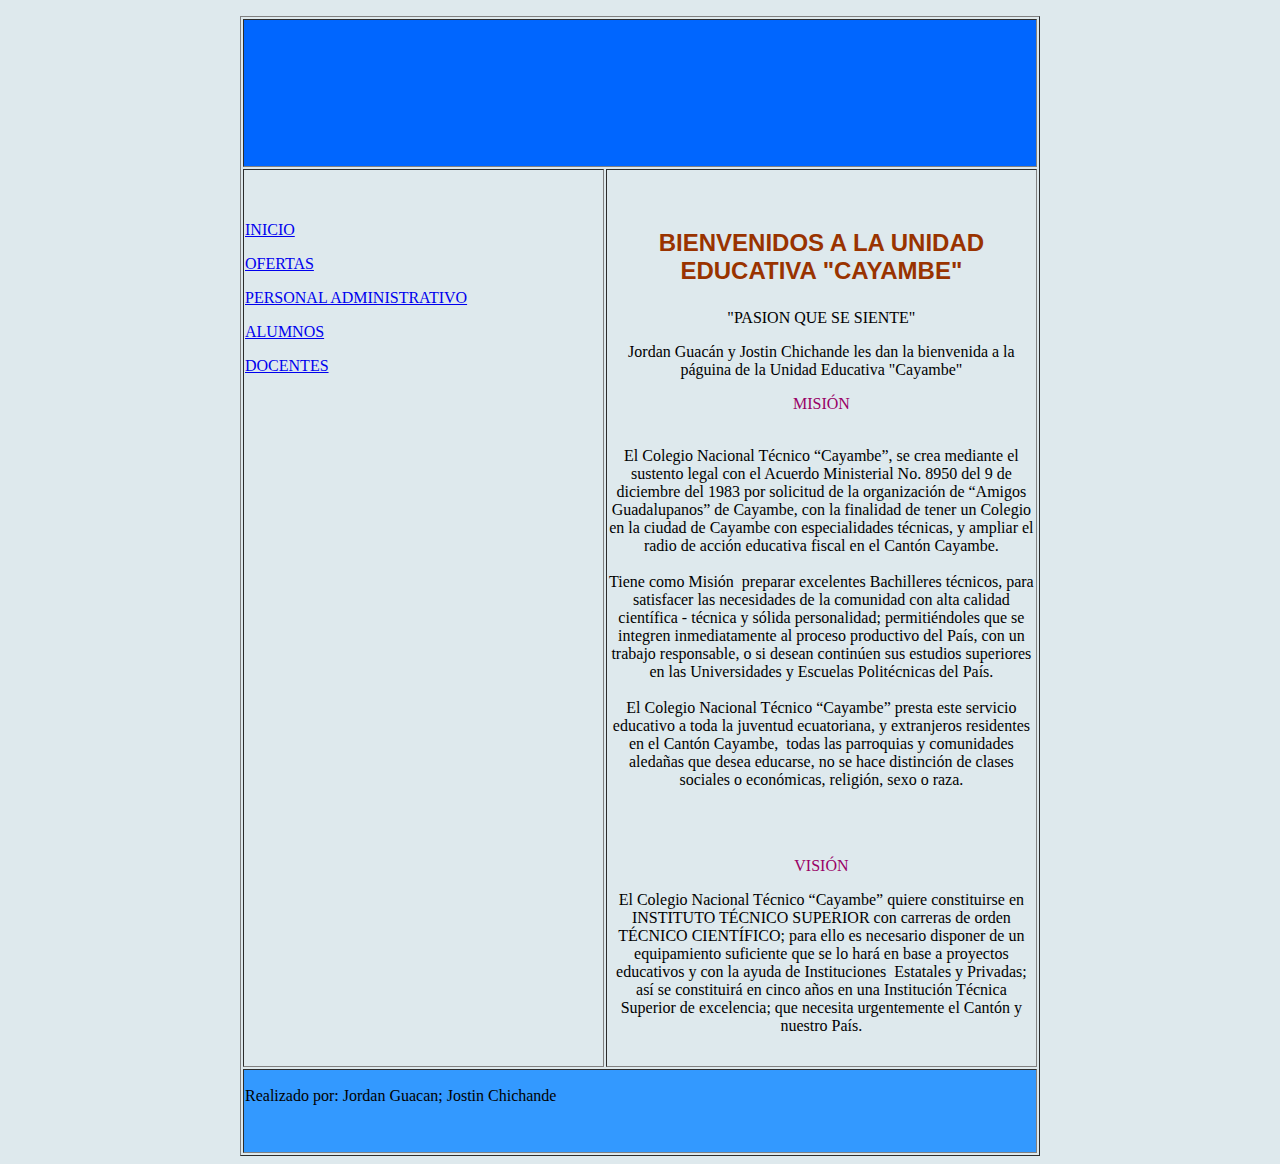
<file: index.html>
<!DOCTYPE html PUBLIC "-//W3C//DTD XHTML 1.0 Transitional//EN" "http://www.w3.org/TR/xhtml1/DTD/xhtml1-transitional.dtd">
<html xmlns="http://www.w3.org/1999/xhtml">
<head>
<meta http-equiv="Content-Type" content="text/html; charset=utf-8" />
<title>Documento sin título</title>
<script type="text/javascript">
function MM_preloadImages() { //v3.0
  var d=document; if(d.images){ if(!d.MM_p) d.MM_p=new Array();
    var i,j=d.MM_p.length,a=MM_preloadImages.arguments; for(i=0; i<a.length; i++)
    if (a[i].indexOf("#")!=0){ d.MM_p[j]=new Image; d.MM_p[j++].src=a[i];}}
}
</script>
<link href="Estilos/Estilos.css" rel="stylesheet" type="text/css" />
</head>

<body bgcolor="#DEE9ED">
<p><a href="OFERTAS.HTML"></a></p>
<p><a href="PERSONAL ADMINISTRATIVO.html"></a></p>
<table width="800" height="1140" border="1" align="center">
  <tr>
    <td height="143" colspan="2" bgcolor="#0066FF"><map name="Map2" id="Map2"><area shape="rect" coords="761,89,811,140" href="OFERTAS.html" /><area shape="rect" coords="768,14,815,68" href="OFERTAS.html" /><area shape="rect" coords="649,82,712,135" href="DOCENTES.html" /><area shape="circle" coords="655,41,28" href="ALUMNOS.html" /><area shape="circle" coords="567,110,23" href="DOCENTES.html" /><area shape="rect" coords="217,81,274,138" href="ALUMNOS.html" /><area shape="rect" coords="112,87,182,141" href="ALUMNOS.html" /><area shape="rect" coords="29,101,65,154" href="OFERTAS.html" /><area shape="rect" coords="114,9,190,60" href="PERSONAL ADMINISTRATIVO.html" /><area shape="rect" coords="13,6,80,98" href="INDEX.html" /><area shape="poly" coords="314,77,314,73,323,66,332,71,338,75,346,69,362,75,366,85,384,82,438,83,456,83,462,71,472,69,470,82,480,81,491,80,496,78,495,68,507,71,508,75,501,82,498,85,496,91,494,99,435,102,392,103,360,103,338,104,334,93,331,83,322,81,312,79,313,76" href="INDEX.html" />
        <area shape="poly" coords="247,19,250,11,257,7,267,14,270,26,274,7,278,7,282,11,285,16,298,16,310,16,326,16,346,18,366,17,388,18,398,8,409,7,420,11,421,19,438,7,445,9,446,20,469,16,481,19,502,19,511,10,522,10,524,17,539,19,554,19,564,23,562,33,542,41,513,41,404,41,263,41,255,33,246,19" href="INDEX.html" />
    </map></td>
  </tr>
  <tr>
    <td width="391" height="891" align="left" valign="top"><p>&nbsp;</p>
      <p class="Erika"><a href="index.html">INICIO</a></p>
    <p class="Erika"><a href="OFERTAS.html">OFERTAS</a></p>
    <p class="Erika"><a href="PERSONAL ADMINISTRATIVO.html">PERSONAL ADMINISTRATIVO</a></p>
    <p class="Subtitulos"><a href="ALUMNOS.html">ALUMNOS</a></p>
    <p class="Subtitulos"><span class="Erika"><a href="DOCENTES.html">DOCENTES</a></span> </p>
    <p class="Erika">&nbsp;</p></td>
    <td width="468" align="center" valign="top"><p>&nbsp;</p>
      <p class="Titulo">BIENVENIDOS A LA UNIDAD EDUCATIVA &quot;CAYAMBE&quot;      </p>
      <p class="Pasionqsesiente">&quot;PASION QUE SE SIENTE&quot;</p>
      <p>Jordan Guacán y Jostin Chichande les dan la bienvenida a la páguina de la Unidad Educativa &quot;Cayambe&quot;</p>
      <p class="Subtitulos">MISIÓN      </p>
      <div><br />
        El Colegio Nacional Técnico &ldquo;Cayambe&rdquo;, se crea mediante el sustento legal con el Acuerdo Ministerial No. 8950 del 9 de diciembre del 1983 por solicitud de la organización de &ldquo;Amigos Guadalupanos&rdquo; de Cayambe, con la finalidad de tener un Colegio en la ciudad de Cayambe con especialidades técnicas, y ampliar el radio de acción educativa fiscal en el Cantón Cayambe.</div>
      <div><br />
      </div>
      <div>Tiene como Misión  preparar excelentes Bachilleres técnicos, para satisfacer las necesidades de la comunidad con alta calidad científica - técnica y sólida personalidad; permitiéndoles que se integren inmediatamente al proceso productivo del País, con un trabajo responsable, o si desean continúen sus estudios superiores en las Universidades y Escuelas Politécnicas del País.</div>
      <div><br />
      </div>
      <div>El Colegio Nacional Técnico &ldquo;Cayambe&rdquo; presta este servicio educativo a toda la juventud ecuatoriana, y extranjeros residentes en el Cantón Cayambe,  todas las parroquias y comunidades aledañas que desea educarse, no se hace distinción de clases sociales o económicas, religión, sexo o raza.</div>
      <br />
      <p class="Erika">&nbsp;</p>
      <p class="Subtitulos">VISIÓN</p>
    <p class="Erika">El Colegio Nacional Técnico &ldquo;Cayambe&rdquo; quiere constituirse en INSTITUTO TÉCNICO SUPERIOR con carreras de orden TÉCNICO CIENTÍFICO; para ello es necesario disponer de un equipamiento suficiente que se lo hará en base a proyectos educativos y con la ayuda de Instituciones  Estatales y Privadas; así se constituirá en cinco años en una Institución Técnica Superior de excelencia; que necesita urgentemente el Cantón y nuestro País.</p></td>
  </tr>
  <tr>
    <td height="80" colspan="2" valign="top" bgcolor="#3399FF"><p class="Pasionqsesiente">Realizado por: Jordan Guacan; Jostin Chichande</p></td>
  </tr>
</table>	
</body>
</html>
</file>
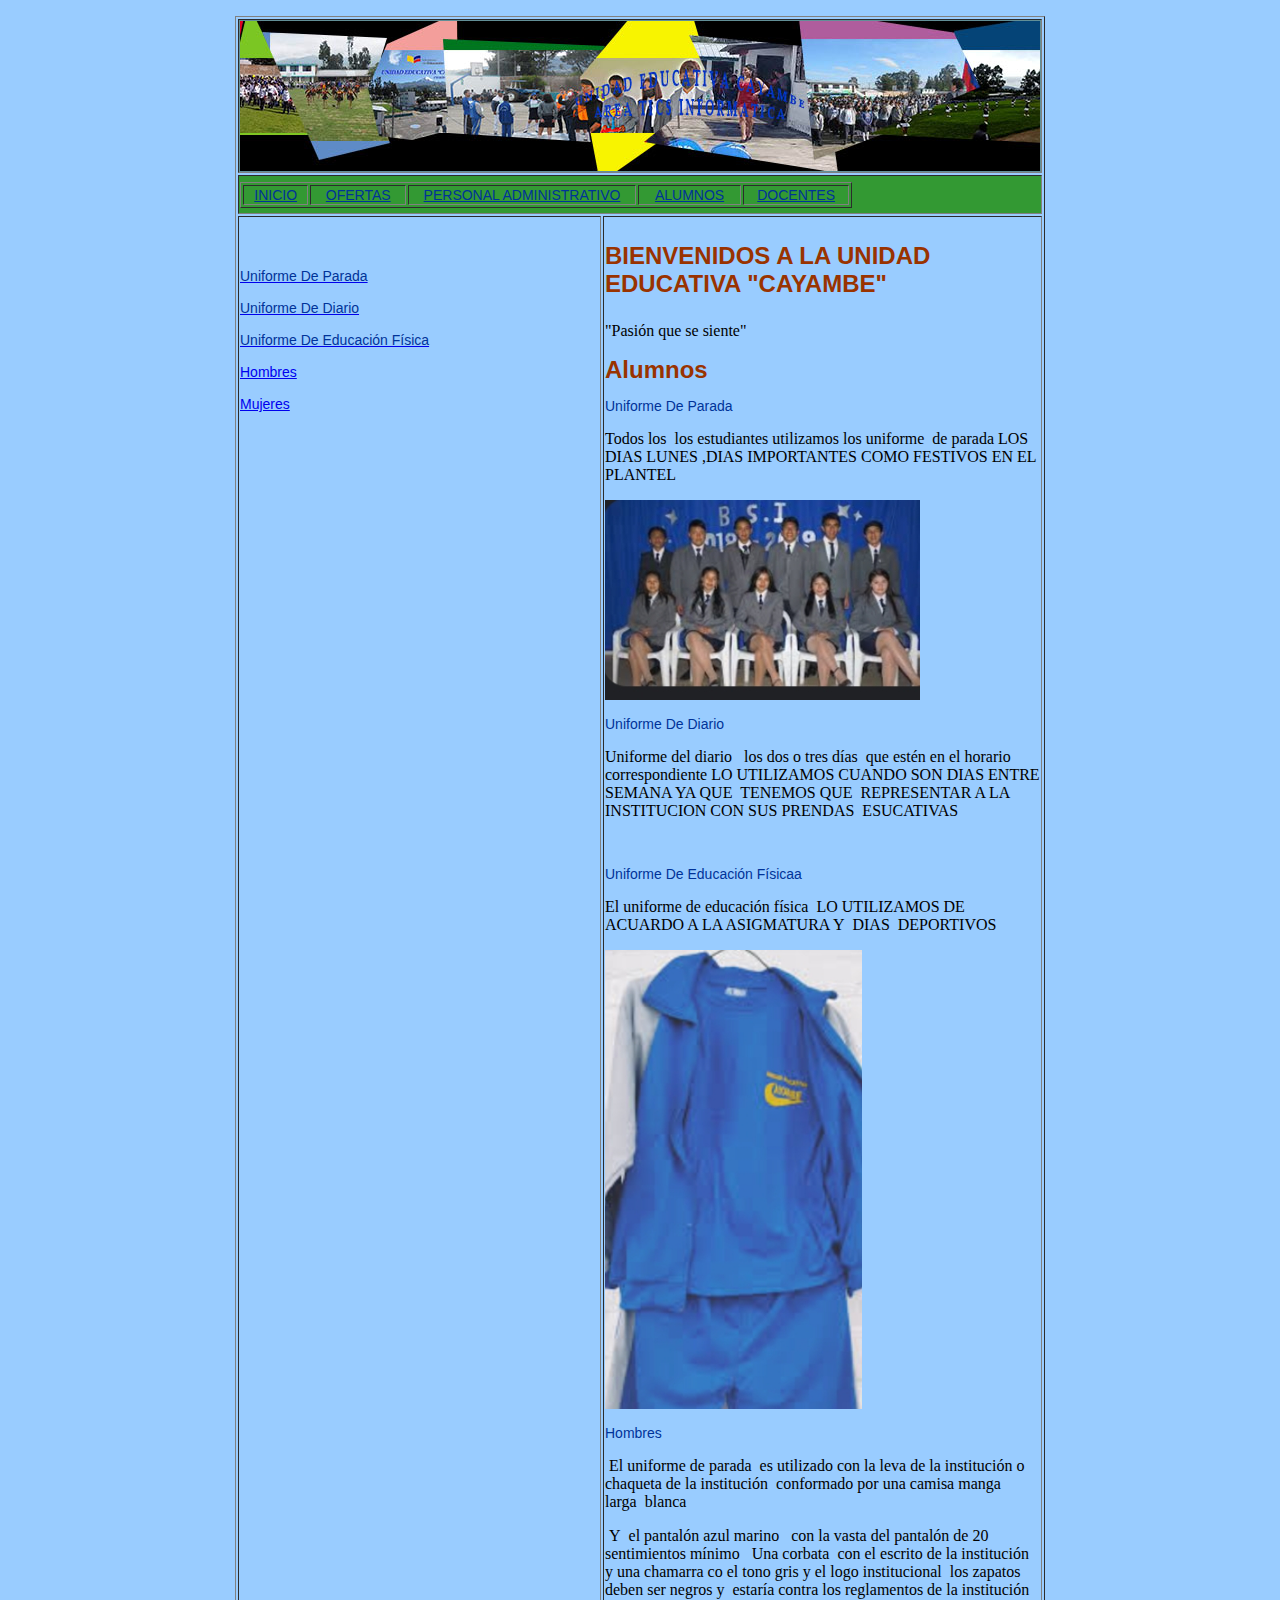
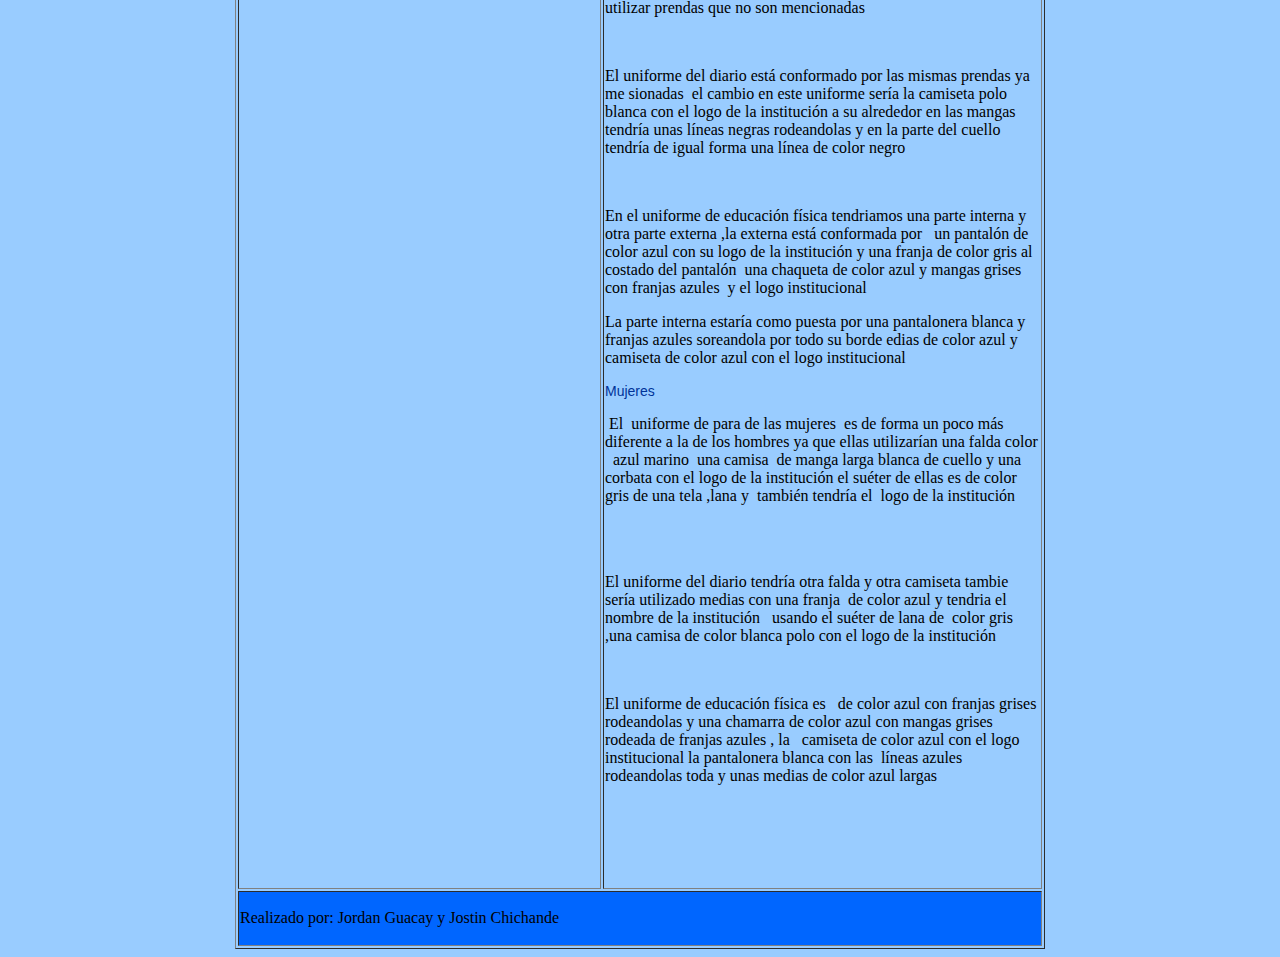
<file: ALUMNOS.html>
<!DOCTYPE html PUBLIC "-//W3C//DTD XHTML 1.0 Transitional//EN" "http://www.w3.org/TR/xhtml1/DTD/xhtml1-transitional.dtd">
<html xmlns="http://www.w3.org/1999/xhtml"><!-- InstanceBegin template="/Templates/PLANTILLA.dwt" codeOutsideHTMLIsLocked="false" -->
<head>
<meta http-equiv="Content-Type" content="text/html; charset=utf-8" />
<title>Documento sin título</title>
<script type="text/javascript">
function MM_preloadImages() { //v3.0
  var d=document; if(d.images){ if(!d.MM_p) d.MM_p=new Array();
    var i,j=d.MM_p.length,a=MM_preloadImages.arguments; for(i=0; i<a.length; i++)
    if (a[i].indexOf("#")!=0){ d.MM_p[j]=new Image; d.MM_p[j++].src=a[i];}}
}
</script>
<link href="Estilos/Estilos.css" rel="stylesheet" type="text/css" />
<style type="text/css">
body {
	background-color: #9CF;
}
</style>
</head>

<body>
<p><a href="OFERTAS.HTML"></a></p>
<p><a href="PERSONAL ADMINISTRATIVO.html"></a></p>
<table width="800" height="715" border="1" align="center">
  <tr>
    <td height="132" colspan="2" bgcolor="#628F97"><img src="Imagenes/JOSTIN%20CHICHANDE%20BANER%20dw.jpg" alt="baneer" width="800" height="150" usemap="#Map3" border="0" /></td>
  </tr>
  <tr>
    <td height="35" colspan="2" bgcolor="#339933"><table width="612" border="1">
      <tr align="center" class="Erika">
        <td width="56"><a href="INDEX.html" class="subtitulosmenu">INICIO</a></td>
        <td width="84"><a href="OFERTAS.html" class="subtitulosmenu">OFERTAS</a></td>
        <td width="205"><a href="PERSONAL ADMINISTRATIVO.html" class="subtitulosmenu">PERSONAL ADMINISTRATIVO</a></td>
        <td width="91"><a href="ALUMNOS.html" class="subtitulosmenu">ALUMNOS</a></td>
        <td width="93"><a href="DOCENTES.html" class="subtitulosmenu">DOCENTES</a><a href="ALUMNOS.html"></a></td>
      </tr>
    </table></td>
  </tr>
  <tr>
    <td width="359" height="459" align="left" valign="top"><p>&nbsp;</p>
      <!-- InstanceBeginEditable name="2" -->
      <p><a href="#up"><span class="subtitulosmenu">Uniforme de parada</span></a></p>
      <p><a href="#ud"><span class="subtitulosmenu">Uniforme de diario</span></a></p>
      <p><a href="#uf"><span class="subtitulosmenu">Uniforme de educación física</span></a></p>
      <p><span class="subtitulosmenu"><a href="#uh">Hombres</a></span></p>
      <p><strong class="subtitulosmenu" id="docs-internal-guid-bd5dbe13-7fff-28f1-1397-dc6439f41db"><a href="#hm">Mujeres</a></strong></p>
      <!-- InstanceEndEditable -->
      <p>&nbsp;</p>
      <p>&nbsp;</p>
      <p>&nbsp;</p>
      <p>&nbsp;</p></td>
    <td width="435" align="left" valign="top"><p class="Titulo">BIENVENIDOS A LA UNIDAD EDUCATIVA &quot;CAYAMBE&quot;</p>
    <p class="Pasionqsesiente">&quot;Pasión que se siente&quot;</p>    <!-- InstanceBeginEditable name="1" --><span class="Titulo">Alumnos</span>
<p class="subtitulosmenu" dir="ltr">Uniforme de parada<a name="up" id="up"></a></p>
<p dir="ltr">Todos los&nbsp; los estudiantes utilizamos los uniforme&nbsp; de parada LOS DIAS LUNES ,DIAS IMPORTANTES COMO FESTIVOS EN EL PLANTEL</p>
<p dir="ltr"><img src="Imagenes/IMG_20240127_145409.jpg" width="315" height="200" /></p>
<p class="subtitulosmenu" dir="ltr">Uniforme de diario<a name="ud" id="ud"></a></p>
      <p dir="ltr">Uniforme del diario &nbsp; los dos o tres días&nbsp; que estén en el horario correspondiente LO UTILIZAMOS CUANDO SON DIAS ENTRE SEMANA YA QUE&nbsp; TENEMOS QUE&nbsp; REPRESENTAR A LA INSTITUCION CON SUS PRENDAS&nbsp; ESUCATIVAS </p>
      <p class="subtitulosmenu" dir="ltr">&nbsp;</p>
      <p class="subtitulosmenu" dir="ltr">Uniforme de educación físicaa<a name="uf" id="uf"></a></p>
      <p dir="ltr">El uniforme de educación física&nbsp; LO UTILIZAMOS DE ACUARDO A LA ASIGMATURA Y&nbsp; DIAS&nbsp; DEPORTIVOS&nbsp;</p>
      <p dir="ltr"><span class="subtitulosmenu"><strong><img src="Imagenes/IMG_20240127_145353.jpg" width="257" height="459" /></strong></span></p>
      <p><span class="subtitulosmenu">Hombres</span><a name="uh" id="uh"></a></p>
      <p dir="ltr">&nbsp;El uniforme de parada&nbsp; es utilizado con la leva de la institución o chaqueta de la institución&nbsp; conformado por una camisa manga larga&nbsp; blanca&nbsp;</p>
      <p dir="ltr">&nbsp;Y&nbsp; el pantalón azul marino &nbsp; con la vasta del pantalón de 20 sentimientos mínimo &nbsp; Una corbata&nbsp; con el escrito de la institución y una chamarra co el tono gris y el logo institucional&nbsp; los zapatos deben ser negros y&nbsp; estaría contra los reglamentos de la institución utilizar prendas que no son mencionadas</p>
      <br />
      <p dir="ltr">El uniforme del diario está conformado por las mismas prendas ya me sionadas&nbsp; el cambio en este uniforme sería la camiseta polo blanca con el logo de la institución a su alrededor en las mangas tendría unas líneas negras rodeandolas y en la parte del cuello tendría de igual forma una línea de color negro&nbsp;&nbsp;</p>
      <strong><br />
      </strong>
      <p dir="ltr">En el uniforme de educación física tendriamos una parte interna y otra parte externa ,la externa está conformada por &nbsp; un pantalón de color azul con su logo de la institución y una franja de color gris al costado del pantalón&nbsp; una chaqueta de color azul y mangas grises&nbsp; con franjas azules&nbsp; y el logo institucional&nbsp;</p>
      <p dir="ltr">La parte interna estaría como puesta por una pantalonera blanca y franjas azules soreandola por todo su borde edias de color azul y&nbsp; camiseta de color azul con el logo institucional&nbsp;</p>
      <p dir="ltr"><strong class="subtitulosmenu" id="docs-internal-guid-bd5dbe13-7fff-28f1-1397-dc6439f41db2">Mujeres<a name="um" id="um"></a></strong></p>
      <p dir="ltr">&nbsp;El&nbsp; uniforme de para de las mujeres&nbsp; es de forma un poco más diferente a la de los hombres ya que ellas utilizarían una falda color &nbsp; azul marino&nbsp; una camisa&nbsp; de manga larga blanca de cuello y una corbata con el logo de la institución el suéter de ellas es de color gris de una tela ,lana y&nbsp; también tendría el&nbsp; logo de la institución</p>
      <br />
      <br />
      <p dir="ltr">El uniforme del diario tendría otra falda y otra camiseta tambie&nbsp; sería utilizado medias con una franja&nbsp; de color azul y tendria el nombre de la institución &nbsp; usando el suéter de lana de&nbsp; color gris ,una camisa de color blanca polo con el logo de la institución</p>
      <br />
      <p dir="ltr">El uniforme de educación física es &nbsp; de color azul con franjas grises rodeandolas y una chamarra de color azul con mangas grises&nbsp; rodeada de franjas azules , la &nbsp; camiseta de color azul con el logo institucional la pantalonera blanca con las&nbsp; líneas azules rodeandolas toda y unas medias de color azul largas</p>
      <br />
      <br />
      <p><br />
      </p>
    <!-- InstanceEndEditable --></td>
  </tr>
  <tr>
    <td height="51" colspan="2" valign="top" bgcolor="#0066FF"><p>Realizado por: Jordan Guacay y Jostin Chichande</p></td>
  </tr>
</table>

<map name="Map" id="Map">
  <area shape="circle" coords="47,47,30" href="ALUMNOS.html" />
  <area shape="circle" coords="215,32,27" href="OFERTAS.html" />
  <area shape="circle" coords="632,38,28" href="DOCENTES.html" />
  <area shape="rect" coords="378,2,450,50" href="ALUMNOS.html" />
  <area shape="rect" coords="635,74,692,125" href="OFERTAS.html" />
  <area shape="poly" coords="789,143,789,140,789,140,790,142" href="#" />
  <area shape="rect" coords="525,90,589,144" href="DOCENTES.html" />
  <area shape="rect" coords="245,91,295,144" href="ALUMNOS.html" />
  <area shape="rect" coords="92,92,172,141" href="ALUMNOS.html" />
  <area shape="rect" coords="706,3,780,96" href="INICIO.html" />
  <area shape="poly" coords="268,73,273,35,293,35,340,48,353,51,365,56,385,57,406,58,421,56,435,54,446,48,457,44,466,55,479,55,492,53,513,56,521,51,523,48,535,52,552,56,566,56,578,59,580,75,533,77,421,78,305,79,279,77,270,72,271,72,271,72" href="INICIO.html" />
  <area shape="poly" coords="320,115,328,107,336,106,346,109,351,110,363,106,367,109,369,113,376,118,390,117,401,118,427,118,445,118,461,121,466,113,473,109,484,112,481,123,492,122,503,128,503,135,502,119,501,110,508,105,514,116,514,130,509,136,497,140,489,142,480,143,455,142,417,142,403,143,402,148,399,147,395,147,391,148,391,152,377,141,372,140,366,141,355,142,349,141,344,137,321,116" href="INICIO.html" />
  <area shape="rect" coords="737,97,783,151" href="OFERTAS.html" />
</map>

<map name="Map2" id="Map2">
  <area shape="circle" coords="537,108,23" href="DOCENTES.html" />
  <area shape="circle" coords="622,42,28" href="ALUMNOS.html" />
  <area shape="rect" coords="611,81,674,134" href="DOCENTES.html" />
  <area shape="rect" coords="719,85,769,136" href="OFERTAS.html" />
  <area shape="rect" coords="721,10,768,64" href="OFERTAS.html" />
  <area shape="rect" coords="319,122,461,141" href="INDEX.html" />
</map>

<map name="Map3" id="Map3">
  <area shape="rect" coords="60,81,122,123" href="#" />
  <area shape="rect" coords="276,71,374,125" href="#" />
  <area shape="circle" coords="578,119,60" href="#" />
</map>
</body>
<!-- InstanceEnd --></html>
</file>
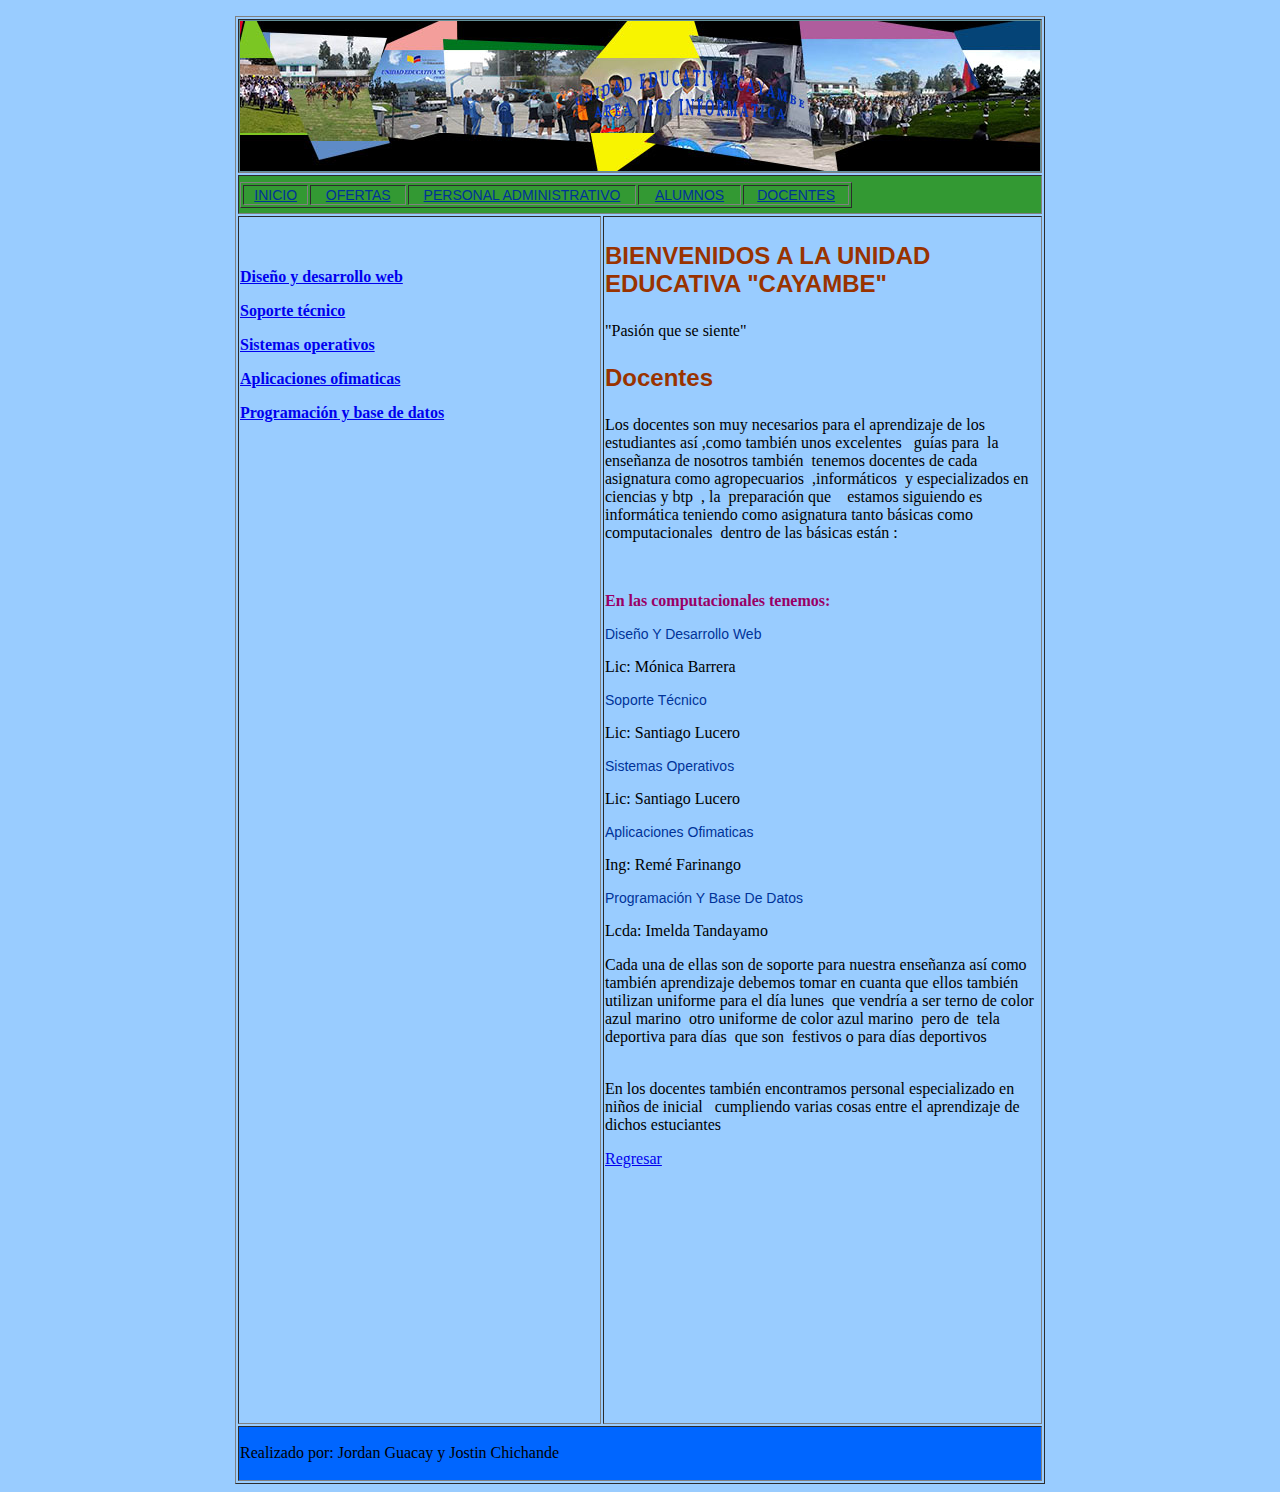
<file: DOCENTES.html>
<!DOCTYPE html PUBLIC "-//W3C//DTD XHTML 1.0 Transitional//EN" "http://www.w3.org/TR/xhtml1/DTD/xhtml1-transitional.dtd">
<html xmlns="http://www.w3.org/1999/xhtml"><!-- InstanceBegin template="/Templates/PLANTILLA.dwt" codeOutsideHTMLIsLocked="false" -->
<head>
<meta http-equiv="Content-Type" content="text/html; charset=utf-8" />
<title>Documento sin título</title>
<script type="text/javascript">
function MM_preloadImages() { //v3.0
  var d=document; if(d.images){ if(!d.MM_p) d.MM_p=new Array();
    var i,j=d.MM_p.length,a=MM_preloadImages.arguments; for(i=0; i<a.length; i++)
    if (a[i].indexOf("#")!=0){ d.MM_p[j]=new Image; d.MM_p[j++].src=a[i];}}
}
</script>
<link href="Estilos/Estilos.css" rel="stylesheet" type="text/css" />
<style type="text/css">
body {
	background-color: #9CF;
}
</style>
</head>

<body>
<p><a href="OFERTAS.HTML"></a></p>
<p><a href="PERSONAL ADMINISTRATIVO.html"></a></p>
<table width="800" height="715" border="1" align="center">
  <tr>
    <td height="132" colspan="2" bgcolor="#628F97"><img src="Imagenes/JOSTIN%20CHICHANDE%20BANER%20dw.jpg" alt="baneer" width="800" height="150" usemap="#Map3" border="0" /></td>
  </tr>
  <tr>
    <td height="35" colspan="2" bgcolor="#339933"><table width="612" border="1">
      <tr align="center" class="Erika">
        <td width="56"><a href="INDEX.html" class="subtitulosmenu">INICIO</a></td>
        <td width="84"><a href="OFERTAS.html" class="subtitulosmenu">OFERTAS</a></td>
        <td width="205"><a href="PERSONAL ADMINISTRATIVO.html" class="subtitulosmenu">PERSONAL ADMINISTRATIVO</a></td>
        <td width="91"><a href="ALUMNOS.html" class="subtitulosmenu">ALUMNOS</a></td>
        <td width="93"><a href="DOCENTES.html" class="subtitulosmenu">DOCENTES</a><a href="ALUMNOS.html"></a></td>
      </tr>
    </table></td>
  </tr>
  <tr>
    <td width="359" height="459" align="left" valign="top"><p>&nbsp;</p>
      <!-- InstanceBeginEditable name="2" -->
      <p class="subtitulosMay" dir="ltr"><a href="#dw"><strong id="docs-internal-guid-6c5a6a44-7fff-1d27-02e9-5781eea89ebc2">Diseño y desarrollo web</strong></a><a name="r" id="r"></a></p>
      <p class="subtitulosMay" dir="ltr"><a href="#st"><strong>Soporte técnico</strong></a></p>
      <p class="subtitulosMay" dir="ltr"><a href="#so"><strong>Sistemas operativos</strong></a></p>
      <p class="subtitulosMay" dir="ltr"><a href="#ao"><strong>Aplicaciones ofimaticas</strong></a></p>
      <p class="subtitulosMay" dir="ltr"><a href="#pbd"><strong>Programación y base de datos</strong></a></p>
      <p class="Subtitulos">&nbsp;</p>
      <p>&nbsp;</p>
      <p>&nbsp;</p>
    <!-- InstanceEndEditable -->
      <p>&nbsp;</p>
      <p>&nbsp;</p>
      <p>&nbsp;</p>
      <p>&nbsp;</p></td>
    <td width="435" align="left" valign="top"><p class="Titulo">BIENVENIDOS A LA UNIDAD EDUCATIVA &quot;CAYAMBE&quot;</p>
    <p class="Pasionqsesiente">&quot;Pasión que se siente&quot;</p>    <!-- InstanceBeginEditable name="1" -->
      <p class="Titulo" dir="ltr">Docentes</p>
      <p class="cuerpo" dir="ltr">Los docentes son muy necesarios para el aprendizaje de los estudiantes así ,como también unos excelentes &nbsp; guías para&nbsp; la enseñanza de nosotros también&nbsp; tenemos docentes de cada asignatura como agropecuarios&nbsp; ,informáticos&nbsp; y especializados en ciencias y btp&nbsp; , la&nbsp; preparación que&nbsp; &nbsp; estamos siguiendo es informática teniendo como asignatura tanto básicas como computacionales&nbsp; dentro de las básicas están :</p>
      <br />
      <p dir="ltr"><strong class="Subtitulos" id="docs-internal-guid-6c5a6a44-7fff-1d27-02e9-5781eea89ebc">En las computacionales tenemos:</strong></p>
      <p class="cuerpo" dir="ltr"><strong class="subtitulosmenu" id="docs-internal-guid-6c5a6a44-7fff-1d27-02e9-5781eea89ebc">Diseño y desarrollo web</strong><a name="dw" id="dw"></a></p>
      <p class="cuerpo" dir="ltr">Lic: Mónica Barrera</p>
      <p class="cuerpo" dir="ltr"><strong class="subtitulosmenu" id="docs-internal-guid-6c5a6a44-7fff-1d27-02e9-5781eea89ebc">Soporte técnico</strong><a name="st" id="st"></a></p>
      <p class="cuerpo" dir="ltr">Lic: Santiago Lucero</p>
      <p class="subtitulosmenu" dir="ltr">Sistemas operativos<a name="so" id="so"></a></p>
      <p class="cuerpo" dir="ltr">Lic: Santiago Lucero</p>
      <p class="cuerpo" dir="ltr"><strong class="subtitulosmenu" id="docs-internal-guid-6c5a6a44-7fff-1d27-02e9-5781eea89ebc">Aplicaciones ofimaticas</strong><a name="ao" id="ao"></a></p>
      <p class="cuerpo" dir="ltr">Ing: Remé Farinango</p>
      <p class="cuerpo" dir="ltr"><strong class="subtitulosmenu" id="docs-internal-guid-6c5a6a44-7fff-1d27-02e9-5781eea89ebc">Programación y base de datos</strong><a name="pbd" id="pbd"></a></p>
      <p dir="ltr">Lcda: Imelda Tandayamo</p>
      <p class="cuerpo" dir="ltr">Cada una de ellas son de soporte para nuestra enseñanza así como también aprendizaje debemos tomar en cuanta que ellos también utilizan uniforme para el día lunes&nbsp; que vendría a ser terno de color azul marino&nbsp; otro uniforme de color azul marino&nbsp; pero de&nbsp; tela deportiva para días&nbsp; que son&nbsp; festivos o para días deportivos&nbsp;</p>
      <br />
      <span class="cuerpo">En los docentes también encontramos personal especializado en niños de inicial &nbsp; cumpliendo varias cosas entre el aprendizaje de dichos estuciantes</span><br />
      <p class="subtitulosMay" dir="ltr"><a href="#r">Regresar</a><br />
      </p>
      <p class="subtitulosMay">&nbsp;</p>
      <br />
      <p>&nbsp;</p>
      <p>&nbsp;</p>
      <p>&nbsp;</p>
      <p>&nbsp;</p>
      <p>&nbsp;</p>
    <!-- InstanceEndEditable --></td>
  </tr>
  <tr>
    <td height="51" colspan="2" valign="top" bgcolor="#0066FF"><p>Realizado por: Jordan Guacay y Jostin Chichande</p></td>
  </tr>
</table>

<map name="Map" id="Map">
  <area shape="circle" coords="47,47,30" href="ALUMNOS.html" />
  <area shape="circle" coords="215,32,27" href="OFERTAS.html" />
  <area shape="circle" coords="632,38,28" href="DOCENTES.html" />
  <area shape="rect" coords="378,2,450,50" href="ALUMNOS.html" />
  <area shape="rect" coords="635,74,692,125" href="OFERTAS.html" />
  <area shape="poly" coords="789,143,789,140,789,140,790,142" href="#" />
  <area shape="rect" coords="525,90,589,144" href="DOCENTES.html" />
  <area shape="rect" coords="245,91,295,144" href="ALUMNOS.html" />
  <area shape="rect" coords="92,92,172,141" href="ALUMNOS.html" />
  <area shape="rect" coords="706,3,780,96" href="INICIO.html" />
  <area shape="poly" coords="268,73,273,35,293,35,340,48,353,51,365,56,385,57,406,58,421,56,435,54,446,48,457,44,466,55,479,55,492,53,513,56,521,51,523,48,535,52,552,56,566,56,578,59,580,75,533,77,421,78,305,79,279,77,270,72,271,72,271,72" href="INICIO.html" />
  <area shape="poly" coords="320,115,328,107,336,106,346,109,351,110,363,106,367,109,369,113,376,118,390,117,401,118,427,118,445,118,461,121,466,113,473,109,484,112,481,123,492,122,503,128,503,135,502,119,501,110,508,105,514,116,514,130,509,136,497,140,489,142,480,143,455,142,417,142,403,143,402,148,399,147,395,147,391,148,391,152,377,141,372,140,366,141,355,142,349,141,344,137,321,116" href="INICIO.html" />
  <area shape="rect" coords="737,97,783,151" href="OFERTAS.html" />
</map>

<map name="Map2" id="Map2">
  <area shape="circle" coords="537,108,23" href="DOCENTES.html" />
  <area shape="circle" coords="622,42,28" href="ALUMNOS.html" />
  <area shape="rect" coords="611,81,674,134" href="DOCENTES.html" />
  <area shape="rect" coords="719,85,769,136" href="OFERTAS.html" />
  <area shape="rect" coords="721,10,768,64" href="OFERTAS.html" />
  <area shape="rect" coords="319,122,461,141" href="INDEX.html" />
</map>

<map name="Map3" id="Map3">
  <area shape="rect" coords="60,81,122,123" href="#" />
  <area shape="rect" coords="276,71,374,125" href="#" />
  <area shape="circle" coords="578,119,60" href="#" />
</map>
</body>
<!-- InstanceEnd --></html>
</file>
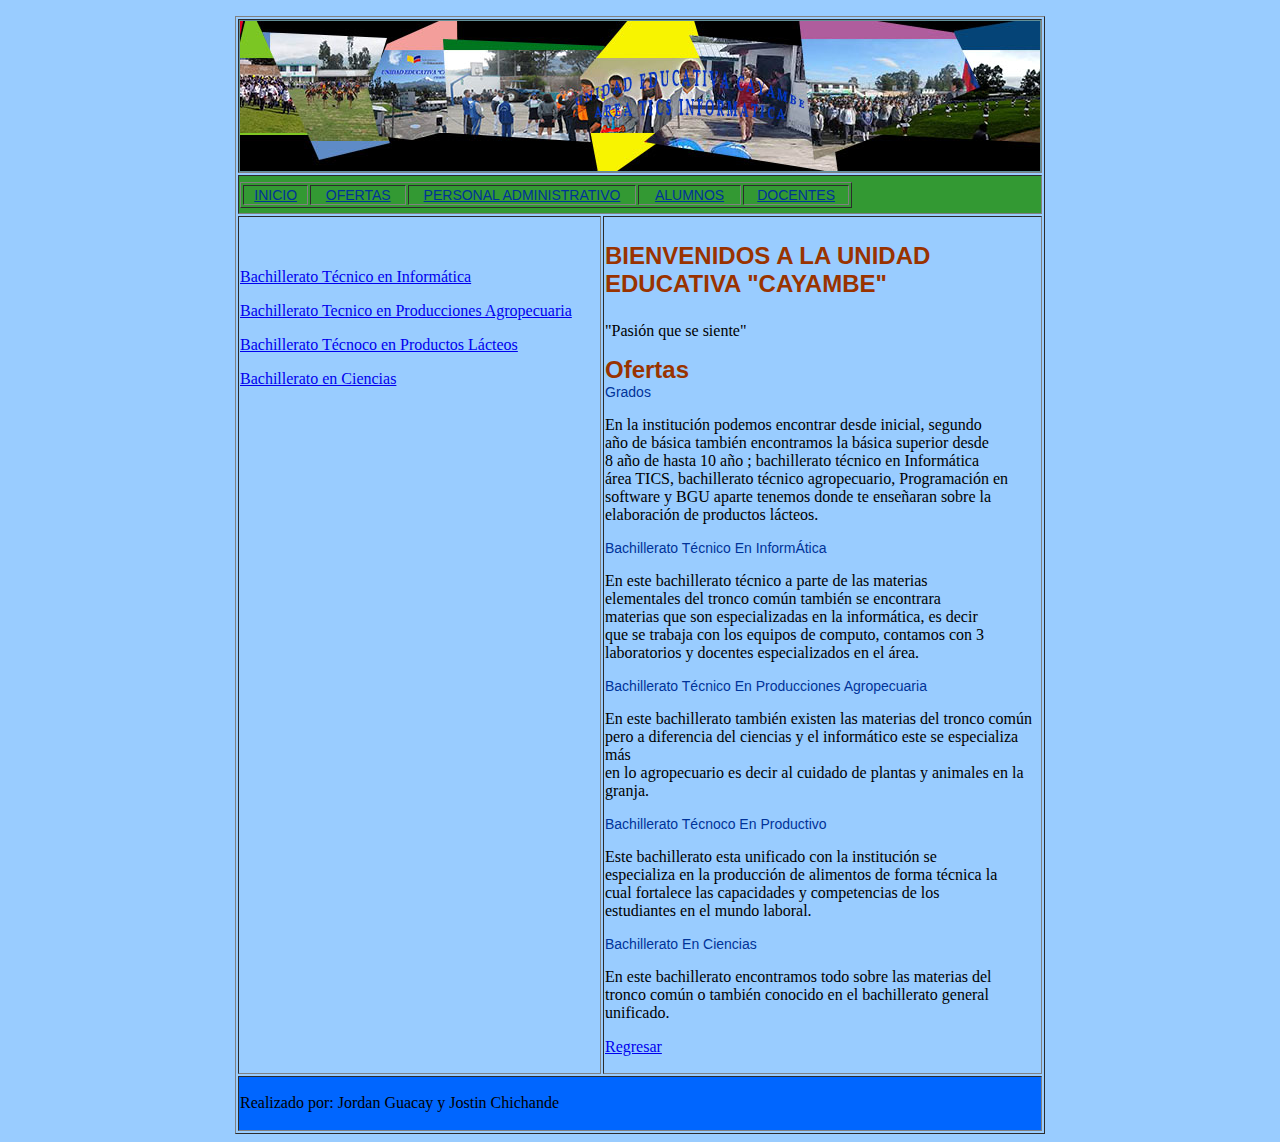
<file: OFERTAS.html>
<!DOCTYPE html PUBLIC "-//W3C//DTD XHTML 1.0 Transitional//EN" "http://www.w3.org/TR/xhtml1/DTD/xhtml1-transitional.dtd">
<html xmlns="http://www.w3.org/1999/xhtml"><!-- InstanceBegin template="/Templates/PLANTILLA.dwt" codeOutsideHTMLIsLocked="false" -->
<head>
<meta http-equiv="Content-Type" content="text/html; charset=utf-8" />
<title>Documento sin título</title>
<script type="text/javascript">
function MM_preloadImages() { //v3.0
  var d=document; if(d.images){ if(!d.MM_p) d.MM_p=new Array();
    var i,j=d.MM_p.length,a=MM_preloadImages.arguments; for(i=0; i<a.length; i++)
    if (a[i].indexOf("#")!=0){ d.MM_p[j]=new Image; d.MM_p[j++].src=a[i];}}
}
</script>
<link href="Estilos/Estilos.css" rel="stylesheet" type="text/css" />
<style type="text/css">
body {
	background-color: #9CF;
}
</style>
</head>

<body>
<p><a href="OFERTAS.HTML"></a></p>
<p><a href="PERSONAL ADMINISTRATIVO.html"></a></p>
<table width="800" height="715" border="1" align="center">
  <tr>
    <td height="132" colspan="2" bgcolor="#628F97"><img src="Imagenes/JOSTIN%20CHICHANDE%20BANER%20dw.jpg" alt="baneer" width="800" height="150" usemap="#Map3" border="0" /></td>
  </tr>
  <tr>
    <td height="35" colspan="2" bgcolor="#339933"><table width="612" border="1">
      <tr align="center" class="Erika">
        <td width="56"><a href="INDEX.html" class="subtitulosmenu">INICIO</a></td>
        <td width="84"><a href="OFERTAS.html" class="subtitulosmenu">OFERTAS</a></td>
        <td width="205"><a href="PERSONAL ADMINISTRATIVO.html" class="subtitulosmenu">PERSONAL ADMINISTRATIVO</a></td>
        <td width="91"><a href="ALUMNOS.html" class="subtitulosmenu">ALUMNOS</a></td>
        <td width="93"><a href="DOCENTES.html" class="subtitulosmenu">DOCENTES</a><a href="ALUMNOS.html"></a></td>
      </tr>
    </table></td>
  </tr>
  <tr>
    <td width="359" height="459" align="left" valign="top"><p>&nbsp;</p>
      <!-- InstanceBeginEditable name="2" -->
      <p class="Subtitulos"><a href="#BTI">Bachillerato Técnico en Informática </a><a name="r" id="r"></a></p>
      <p class="Subtitulos"><a href="#BTA">Bachillerato Tecnico en Producciones Agropecuaria</a>      </p>
      <p class="Subtitulos"><a href="#BTP">Bachillerato Técnoco en Productos Lácteos</a></p>
      <p class="Subtitulos"><a href="#BGU">Bachillerato en Ciencias </a></p>
      <p class="Subtitulos">&nbsp;</p>
      <p>&nbsp;</p>
      <p>&nbsp;</p>
      <p>&nbsp;</p>
    <!-- InstanceEndEditable -->
      <p>&nbsp;</p>
      <p>&nbsp;</p>
      <p>&nbsp;</p>
      <p>&nbsp;</p></td>
    <td width="435" align="left" valign="top"><p class="Titulo">BIENVENIDOS A LA UNIDAD EDUCATIVA &quot;CAYAMBE&quot;</p>
    <p class="Pasionqsesiente">&quot;Pasión que se siente&quot;</p>    <!-- InstanceBeginEditable name="1" -->
      <p class="subtitulosMay"><span class="Titulo"><strong>Ofertas</strong></span><strong><br />
        <span class="subtitulosmenu">Grados</span></strong></p>
      <p class="subtitulosMay">En la institución podemos encontrar desde inicial, segundo<br />
        año de básica también encontramos la básica superior desde<br />
        8 año de hasta 10 año ; bachillerato técnico en Informática<br />
        área TICS, bachillerato técnico agropecuario, Programación en<br />
        software y BGU aparte tenemos donde te enseñaran sobre la<br />
      elaboración de productos lácteos.      </p>
      <p class="subtitulosmenu">Bachillerato Técnico en InformÁtica <a name="BTI" id="BTI"></a></p>
      <p class="cuerpo">En este bachillerato técnico a parte de las materias<br />
        elementales del tronco común también se encontrara<br />
        materias que son especializadas en la informática, es decir<br />
        que se trabaja con los equipos de computo, contamos con 3<br />
      laboratorios y docentes especializados en el área.      </p>
      <p class="subtitulosmenu">Bachillerato Técnico en Producciones Agropecuaria<a name="BTA" id="BTA"></a></p>
      <p class="cuerpo">En este bachillerato también existen las materias del tronco común<br />
        pero a diferencia del ciencias y el informático este se especializa más<br />
        en lo agropecuario es decir al cuidado de plantas y animales en la<br />
      granja.      </p>
      <p class="subtitulosmenu">Bachillerato Técnoco en Productivo<a name="BTP" id="BTP"></a></p>
      <p class="cuerpo">Este bachillerato esta unificado con la institución se<br />
        especializa en la producción de alimentos de forma técnica la<br />
        cual fortalece las capacidades y competencias de los<br />
      estudiantes en el mundo laboral.      </p>
      <p class="subtitulosmenu">Bachillerato en Ciencias<a name="BGU" id="BGU"></a></p>
      <p class="cuerpo">En este bachillerato encontramos todo sobre las materias del<br />
        tronco común o también conocido en el bachillerato general<br />
      unificado.      </p>
      <p class="cuerpo"><a href="#r">Regresar</a></p>
    <!-- InstanceEndEditable --></td>
  </tr>
  <tr>
    <td height="51" colspan="2" valign="top" bgcolor="#0066FF"><p>Realizado por: Jordan Guacay y Jostin Chichande</p></td>
  </tr>
</table>

<map name="Map" id="Map">
  <area shape="circle" coords="47,47,30" href="ALUMNOS.html" />
  <area shape="circle" coords="215,32,27" href="OFERTAS.html" />
  <area shape="circle" coords="632,38,28" href="DOCENTES.html" />
  <area shape="rect" coords="378,2,450,50" href="ALUMNOS.html" />
  <area shape="rect" coords="635,74,692,125" href="OFERTAS.html" />
  <area shape="poly" coords="789,143,789,140,789,140,790,142" href="#" />
  <area shape="rect" coords="525,90,589,144" href="DOCENTES.html" />
  <area shape="rect" coords="245,91,295,144" href="ALUMNOS.html" />
  <area shape="rect" coords="92,92,172,141" href="ALUMNOS.html" />
  <area shape="rect" coords="706,3,780,96" href="INICIO.html" />
  <area shape="poly" coords="268,73,273,35,293,35,340,48,353,51,365,56,385,57,406,58,421,56,435,54,446,48,457,44,466,55,479,55,492,53,513,56,521,51,523,48,535,52,552,56,566,56,578,59,580,75,533,77,421,78,305,79,279,77,270,72,271,72,271,72" href="INICIO.html" />
  <area shape="poly" coords="320,115,328,107,336,106,346,109,351,110,363,106,367,109,369,113,376,118,390,117,401,118,427,118,445,118,461,121,466,113,473,109,484,112,481,123,492,122,503,128,503,135,502,119,501,110,508,105,514,116,514,130,509,136,497,140,489,142,480,143,455,142,417,142,403,143,402,148,399,147,395,147,391,148,391,152,377,141,372,140,366,141,355,142,349,141,344,137,321,116" href="INICIO.html" />
  <area shape="rect" coords="737,97,783,151" href="OFERTAS.html" />
</map>

<map name="Map2" id="Map2">
  <area shape="circle" coords="537,108,23" href="DOCENTES.html" />
  <area shape="circle" coords="622,42,28" href="ALUMNOS.html" />
  <area shape="rect" coords="611,81,674,134" href="DOCENTES.html" />
  <area shape="rect" coords="719,85,769,136" href="OFERTAS.html" />
  <area shape="rect" coords="721,10,768,64" href="OFERTAS.html" />
  <area shape="rect" coords="319,122,461,141" href="INDEX.html" />
</map>

<map name="Map3" id="Map3">
  <area shape="rect" coords="60,81,122,123" href="#" />
  <area shape="rect" coords="276,71,374,125" href="#" />
  <area shape="circle" coords="578,119,60" href="#" />
</map>
</body>
<!-- InstanceEnd --></html>
</file>
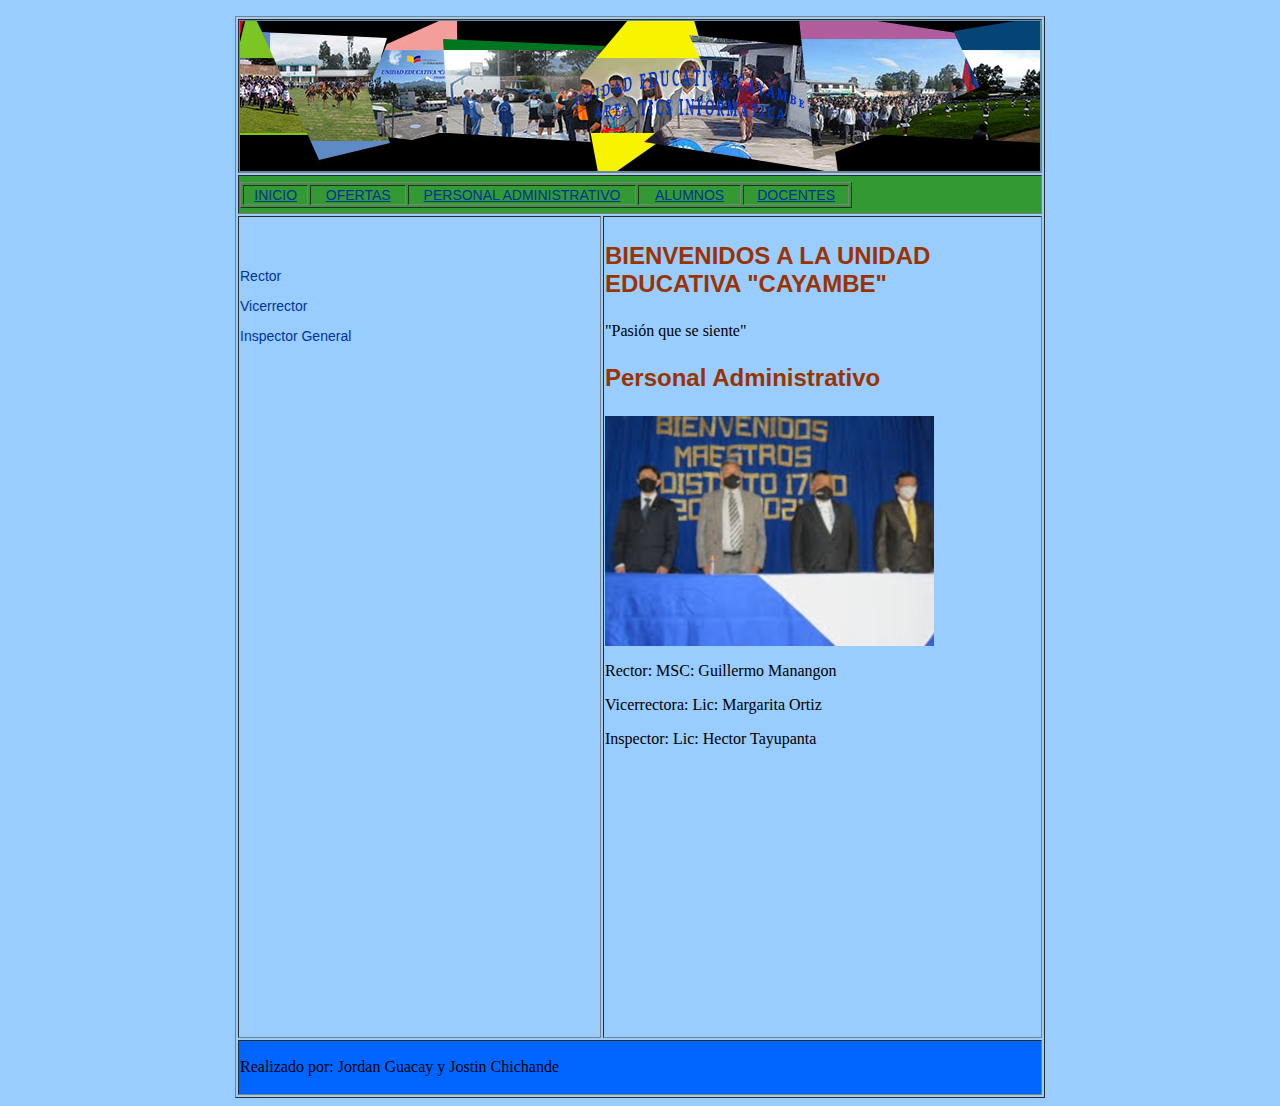
<file: PERSONAL ADMINISTRATIVO.html>
<!DOCTYPE html PUBLIC "-//W3C//DTD XHTML 1.0 Transitional//EN" "http://www.w3.org/TR/xhtml1/DTD/xhtml1-transitional.dtd">
<html xmlns="http://www.w3.org/1999/xhtml"><!-- InstanceBegin template="/Templates/PLANTILLA.dwt" codeOutsideHTMLIsLocked="false" -->
<head>
<meta http-equiv="Content-Type" content="text/html; charset=utf-8" />
<title>Documento sin título</title>
<script type="text/javascript">
function MM_preloadImages() { //v3.0
  var d=document; if(d.images){ if(!d.MM_p) d.MM_p=new Array();
    var i,j=d.MM_p.length,a=MM_preloadImages.arguments; for(i=0; i<a.length; i++)
    if (a[i].indexOf("#")!=0){ d.MM_p[j]=new Image; d.MM_p[j++].src=a[i];}}
}
</script>
<link href="Estilos/Estilos.css" rel="stylesheet" type="text/css" />
<style type="text/css">
body {
	background-color: #9CF;
}
</style>
</head>

<body>
<p><a href="OFERTAS.HTML"></a></p>
<p><a href="PERSONAL ADMINISTRATIVO.html"></a></p>
<table width="800" height="715" border="1" align="center">
  <tr>
    <td height="132" colspan="2" bgcolor="#628F97"><img src="Imagenes/JOSTIN%20CHICHANDE%20BANER%20dw.jpg" alt="baneer" width="800" height="150" usemap="#Map3" border="0" /></td>
  </tr>
  <tr>
    <td height="35" colspan="2" bgcolor="#339933"><table width="612" border="1">
      <tr align="center" class="Erika">
        <td width="56"><a href="INDEX.html" class="subtitulosmenu">INICIO</a></td>
        <td width="84"><a href="OFERTAS.html" class="subtitulosmenu">OFERTAS</a></td>
        <td width="205"><a href="PERSONAL ADMINISTRATIVO.html" class="subtitulosmenu">PERSONAL ADMINISTRATIVO</a></td>
        <td width="91"><a href="ALUMNOS.html" class="subtitulosmenu">ALUMNOS</a></td>
        <td width="93"><a href="DOCENTES.html" class="subtitulosmenu">DOCENTES</a><a href="ALUMNOS.html"></a></td>
      </tr>
    </table></td>
  </tr>
  <tr>
    <td width="359" height="459" align="left" valign="top"><p>&nbsp;</p>
      <!-- InstanceBeginEditable name="2" -->
      <p class="subtitulosmenu">Rector</p>
      <p class="subtitulosmenu">Vicerrector</p>
      <p class="subtitulosmenu">Inspector general      </p>
      <p>&nbsp;</p>
      <p>&nbsp; </p>
    <!-- InstanceEndEditable -->
      <p>&nbsp;</p>
      <p>&nbsp;</p>
      <p>&nbsp;</p>
      <p>&nbsp;</p></td>
    <td width="435" align="left" valign="top"><p class="Titulo">BIENVENIDOS A LA UNIDAD EDUCATIVA &quot;CAYAMBE&quot;</p>
    <p class="Pasionqsesiente">&quot;Pasión que se siente&quot;</p>    <!-- InstanceBeginEditable name="1" -->
      <p class="Titulo">Personal Administrativo      </p>
      <p class="subtitulosMay"><img src="Imagenes/IMG_20240127_145339.jpg" width="329" height="230" /></p>
      <p dir="ltr">Rector: MSC: Guillermo Manangon&nbsp;</p>
      <p dir="ltr">Vicerrectora: Lic: Margarita Ortiz</p>
      <p dir="ltr">Inspector: Lic: Hector Tayupanta</p>
      <p>&nbsp;</p>
      <p>&nbsp;</p>
      <p>&nbsp;</p>
      <p>&nbsp;</p>
      <p>&nbsp;</p>
      <p>&nbsp;</p>
      <p>&nbsp;</p>
      <p>&nbsp; </p>
    <!-- InstanceEndEditable --></td>
  </tr>
  <tr>
    <td height="51" colspan="2" valign="top" bgcolor="#0066FF"><p>Realizado por: Jordan Guacay y Jostin Chichande</p></td>
  </tr>
</table>

<map name="Map" id="Map">
  <area shape="circle" coords="47,47,30" href="ALUMNOS.html" />
  <area shape="circle" coords="215,32,27" href="OFERTAS.html" />
  <area shape="circle" coords="632,38,28" href="DOCENTES.html" />
  <area shape="rect" coords="378,2,450,50" href="ALUMNOS.html" />
  <area shape="rect" coords="635,74,692,125" href="OFERTAS.html" />
  <area shape="poly" coords="789,143,789,140,789,140,790,142" href="#" />
  <area shape="rect" coords="525,90,589,144" href="DOCENTES.html" />
  <area shape="rect" coords="245,91,295,144" href="ALUMNOS.html" />
  <area shape="rect" coords="92,92,172,141" href="ALUMNOS.html" />
  <area shape="rect" coords="706,3,780,96" href="INICIO.html" />
  <area shape="poly" coords="268,73,273,35,293,35,340,48,353,51,365,56,385,57,406,58,421,56,435,54,446,48,457,44,466,55,479,55,492,53,513,56,521,51,523,48,535,52,552,56,566,56,578,59,580,75,533,77,421,78,305,79,279,77,270,72,271,72,271,72" href="INICIO.html" />
  <area shape="poly" coords="320,115,328,107,336,106,346,109,351,110,363,106,367,109,369,113,376,118,390,117,401,118,427,118,445,118,461,121,466,113,473,109,484,112,481,123,492,122,503,128,503,135,502,119,501,110,508,105,514,116,514,130,509,136,497,140,489,142,480,143,455,142,417,142,403,143,402,148,399,147,395,147,391,148,391,152,377,141,372,140,366,141,355,142,349,141,344,137,321,116" href="INICIO.html" />
  <area shape="rect" coords="737,97,783,151" href="OFERTAS.html" />
</map>

<map name="Map2" id="Map2">
  <area shape="circle" coords="537,108,23" href="DOCENTES.html" />
  <area shape="circle" coords="622,42,28" href="ALUMNOS.html" />
  <area shape="rect" coords="611,81,674,134" href="DOCENTES.html" />
  <area shape="rect" coords="719,85,769,136" href="OFERTAS.html" />
  <area shape="rect" coords="721,10,768,64" href="OFERTAS.html" />
  <area shape="rect" coords="319,122,461,141" href="INDEX.html" />
</map>

<map name="Map3" id="Map3">
  <area shape="rect" coords="60,81,122,123" href="#" />
  <area shape="rect" coords="276,71,374,125" href="#" />
  <area shape="circle" coords="578,119,60" href="#" />
</map>
</body>
<!-- InstanceEnd --></html>
</file>
<file: Estilos/Estilos.css>
@charset "utf-8";
.Titulo {
	font-family: Tahoma, Geneva, sans-serif;
	font-size: 24px;
	font-weight: bolder;
	color: #930;
}
textos {
	font-family: "Comic Sans MS", cursive;
	font-size: 16px;
	font-style: normal;
	color: #003;
	font-weight: normal;
	font-variant: normal;
	text-transform: none;
	line-height: normal;
	text-align: justify;
}

.Subtitulos {
	font-family: "Palatino Linotype", "Book Antiqua", Palatino, serif;
	font-size: 16px;
	font-style: normal;
	color: #990066;
}
.subtitulosmenu {
	font-family: "Arial Black", Gadget, sans-serif;
	font-size: 14px;
	font-style: normal;
	text-transform: capitalize;
	color: #039;
	font-weight: normal;
	text-align: left;
}
</file>
